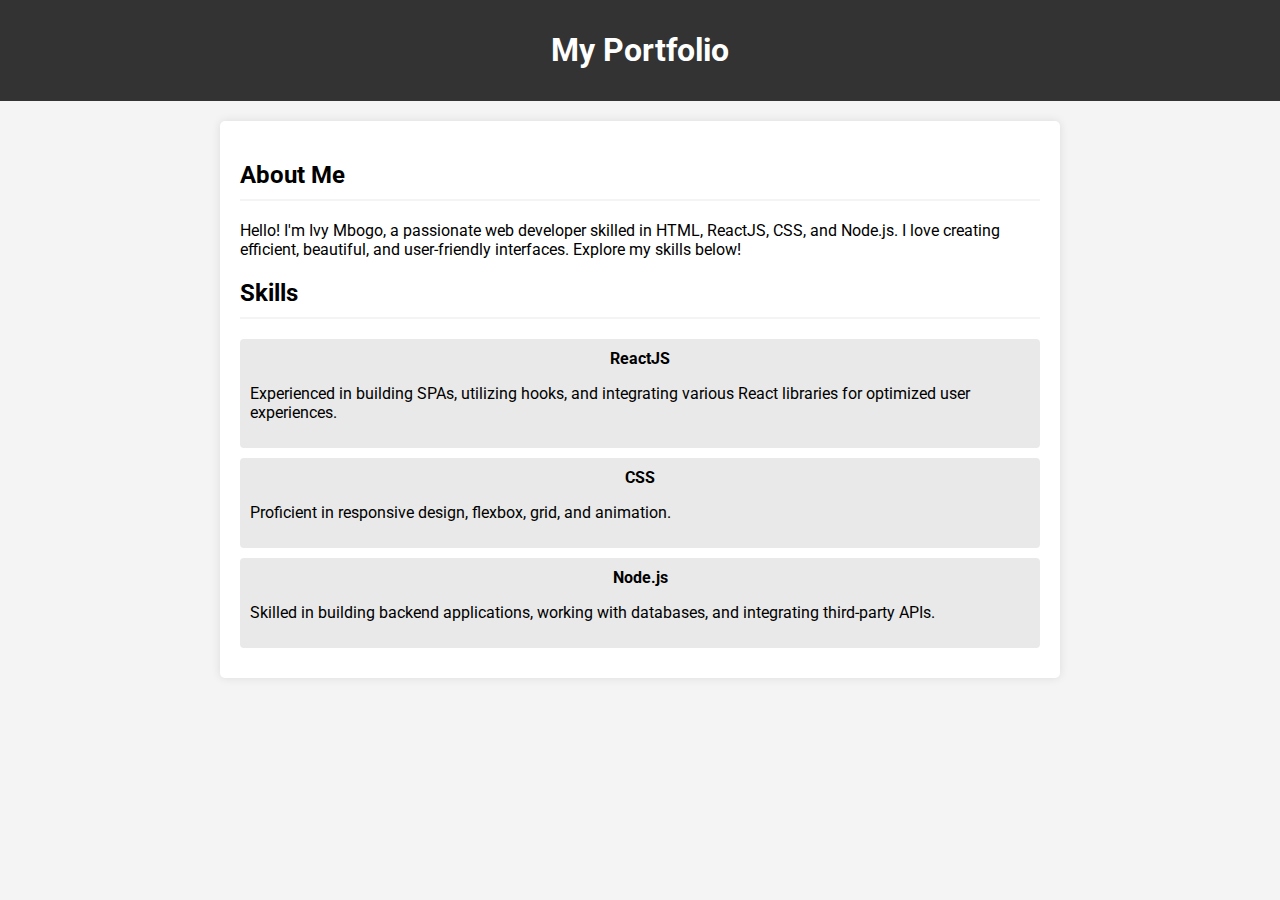
<file: index.html>
<!DOCTYPE html>
<html lang="en">

<head>
    <meta charset="UTF-8">
    <meta name="viewport" content="width=device-width, initial-scale=1.0">
    <title>My Portfolio</title>
    <link href="https://fonts.googleapis.com/css?family=Roboto:400,700&display=swap" rel="stylesheet">
    <!-- css link -->
    <link rel="stylesheet" href="style.css">
    
</head>

<body>
    <header>
        <h1>My Portfolio</h1>
    </header>
    <div class="container">
        <section >
            <h2>About Me</h2>
            <p>
                Hello! I'm Ivy Mbogo, a passionate web developer skilled in HTML, ReactJS, CSS, and Node.js. I love creating efficient, beautiful, and user-friendly interfaces. Explore my skills below!
            </p>
        </section>
        <section>
            <h2>Skills</h2>
            <div class="skill">
                <div class="skill-name">ReactJS</div>
                <p>Experienced in building SPAs, utilizing hooks, and integrating various React libraries for optimized user experiences.</p>
            </div>
            <div class="skill">
                <div class="skill-name">CSS</div>
                <p>Proficient in responsive design, flexbox, grid, and animation.</p>
            </div>
            <div class="skill">
                <div class="skill-name">Node.js</div>
                <p>Skilled in building backend applications, working with databases, and integrating third-party APIs.</p>
            </div>
        </section>
    </div>
</body>

</html>
</file>
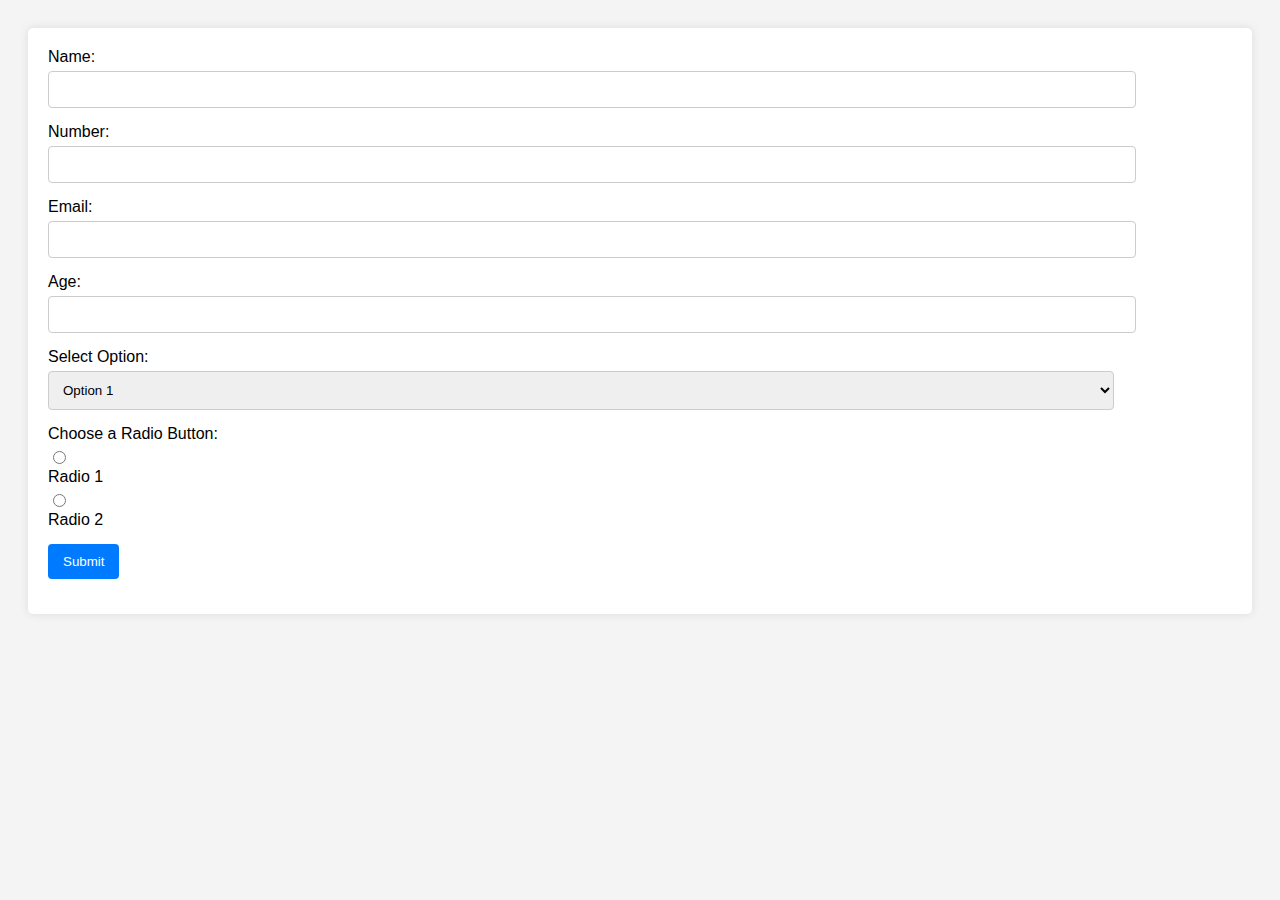
<file: form.html>
<!DOCTYPE html>
<html lang="en">
<head>
    <meta charset="UTF-8">
    <meta name="viewport" content="width=device-width, initial-scale=1.0">
    <title>Simple Form</title>
    <style>
        /* Styling the body */
        body {
            font-family: Arial, sans-serif;
            padding: 20px;
            background-color: #f4f4f4;
        }

        /* Styling the form */
        form {
            background-color: #ffffff;
            padding: 20px;
            border-radius: 5px;
            box-shadow: 0 0 10px rgba(0, 0, 0, 0.1);
        }

        /* Styling divs containing form elements for spacing */
        div {
            margin-bottom: 15px;
        }

        /* Styling labels */
        label {
            display: block;
            margin-bottom: 5px;
        }

        /* Styling input fields */
        input[type="text"], input[type="tel"], input[type="email"], input[type="number"], select {
            width: 90%;
            padding: 10px;
            border: 1px solid #ccc;
            border-radius: 4px;
        }

        /* Styling the submit button */
        input[type="submit"] {
            background-color: #007BFF;
            color: #ffffff;
            padding: 10px 15px;
            border: none;
            border-radius: 4px;
            cursor: pointer;
        }

        input[type="submit"]:hover {
            background-color: #0056b3;
        }

        /* Styling radio buttons */
        input[type="radio"] {
            margin-right: 5px;
        }
    </style>
</head>
<body>

    <form action="#">
    <div>
        <label for="name">Name:</label>
        <input type="text" id="name" name="name">
    </div>

    <div>
        <label for="number">Number:</label>
        <input type="tel" id="number" name="number">
    </div>

    <div>
        <label for="email">Email:</label>
        <input type="email" id="email" name="email">
    </div>

    <div>
        <label for="age">Age:</label>
        <input type="number" id="age" name="age">
    </div>

    <div>
        <label for="options">Select Option:</label>
        <select id="options" name="options">
            <option value="option1">Option 1</option>
            <option value="option2">Option 2</option>
            <option value="option3">Option 3</option>
        </select>
    </div>

    <div>
        <label>Choose a Radio Button:</label>
        <input type="radio" id="radio1" name="radioChoice" value="Radio 1">
        <label for="radio1">Radio 1</label>

        <input type="radio" id="radio2" name="radioChoice" value="Radio 2">
        <label for="radio2">Radio 2</label>
    </div>

    <div>
        <input type="submit" value="Submit">
    </div>
</form>

</body>
</html>
</file>
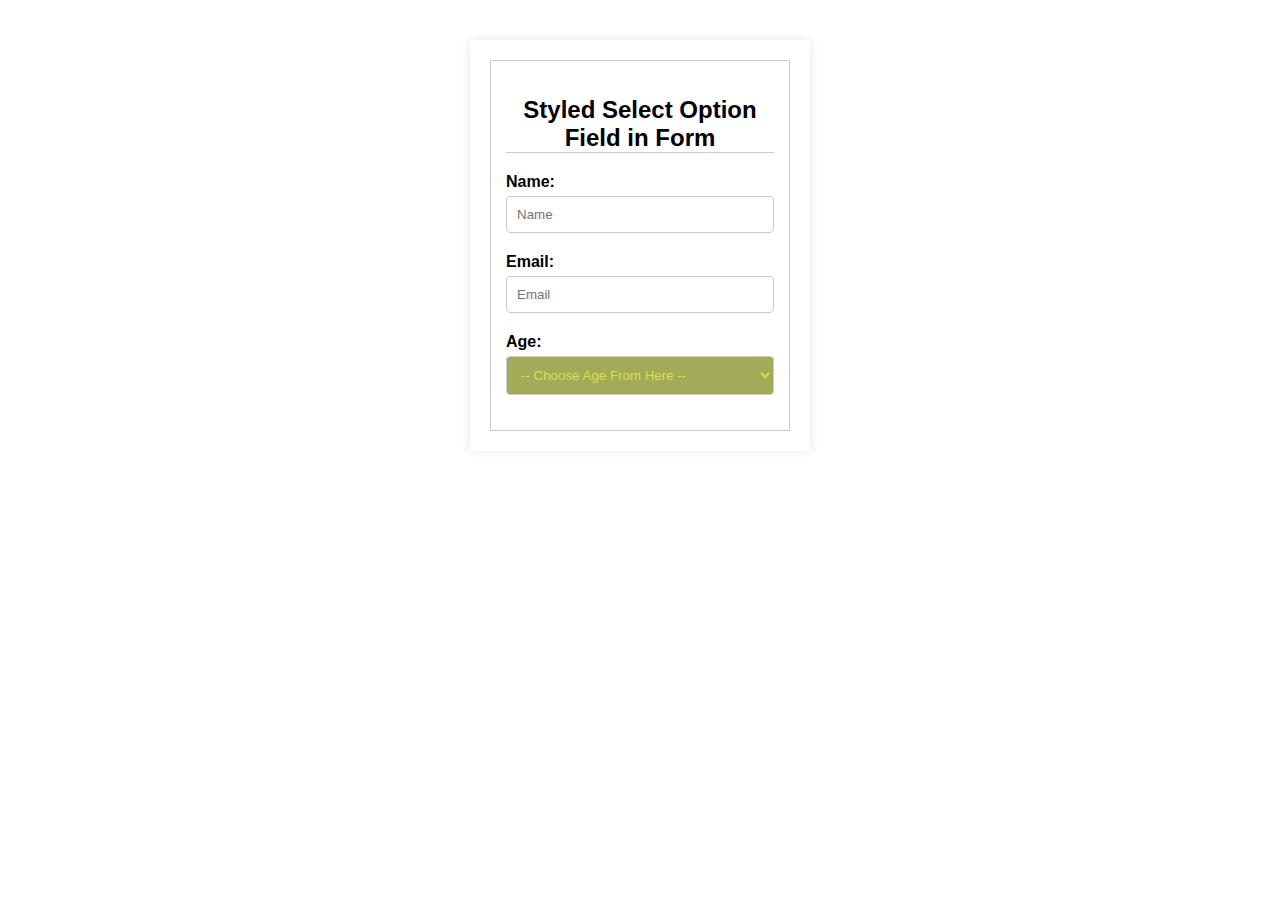
<file: select.html>
<!DOCTYPE html>
<html lang="en">
  <head>
    <meta charset="UTF-8" />
    <meta name="viewport" content="width=device-width, initial-scale=1.0" />
    <title>Styled Select Option Field in Form</title>
    <link rel="stylesheet" href="select.css" />
  </head>

  <body>
    <form>
      <h2>Styled Select Option Field in Form</h2>

      <label for="name">Name:</label>
      <input type="text" id="name" name="name" placeholder="Name" />

      <label for="email">Email:</label>
      <input type="text" id="email" name="email" placeholder="Email" />

      <label for="age">Age:</label>

      <select id="age" name="age">
        <option value="">-- Choose Age From Here --</option>
        <option value="below_18">Below 18 years</option>
        <option value="between_18_25">Between 18-25 years</option>
        <option value="between_25_40">Between 25-40 years</option>
        <option value="between_40_60">Between 40-60 years</option>
        <option value="above_60">Above 60 years</option>
      </select>
    </form>
  </body>
</html>
</file>
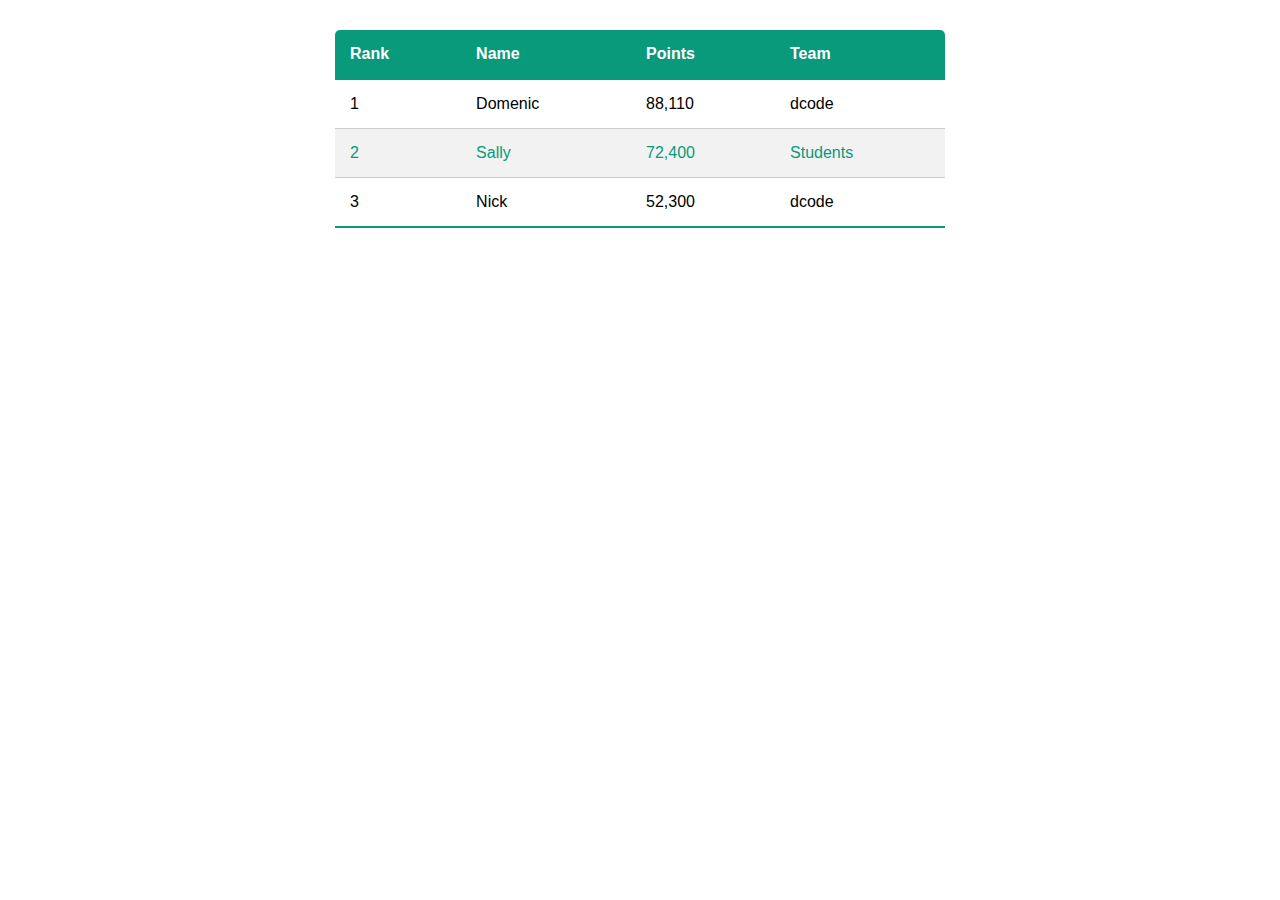
<file: table.html>
<!DOCTYPE html>
<html lang="en">
  <head>
    <meta charset="UTF-8" />
    <meta name="viewport" content="width=device-width, initial-scale=1.0" />
    <title>Ranking Table</title>
    <link rel="stylesheet" href="table.css" />
  </head>
  <body>
    <table>
      <thead class="head">
        <tr>
          <th style="border-top-left-radius: 5px;">Rank</th>
          <th>Name</th>
          <th>Points</th>
          <th style="border-top-right-radius: 5px;">Team</th>
        </tr>
      </thead>

      <tbody>
        <tr class="one">
          <td>1</td>
          <td>Domenic</td>
          <td>88,110</td>
          <td>dcode</td>
        </tr>

        <tr class="two">
          <td>2</td>
          <td>Sally</td>
          <td>72,400</td>
          <td>Students</td>
        </tr>

        <tr class="three">
          <td>3</td>
          <td>Nick</td>
          <td>52,300</td>
          <td>dcode</td>
        </tr>
        
      </tbody>
    </table>
  </body>
</html>
</file>
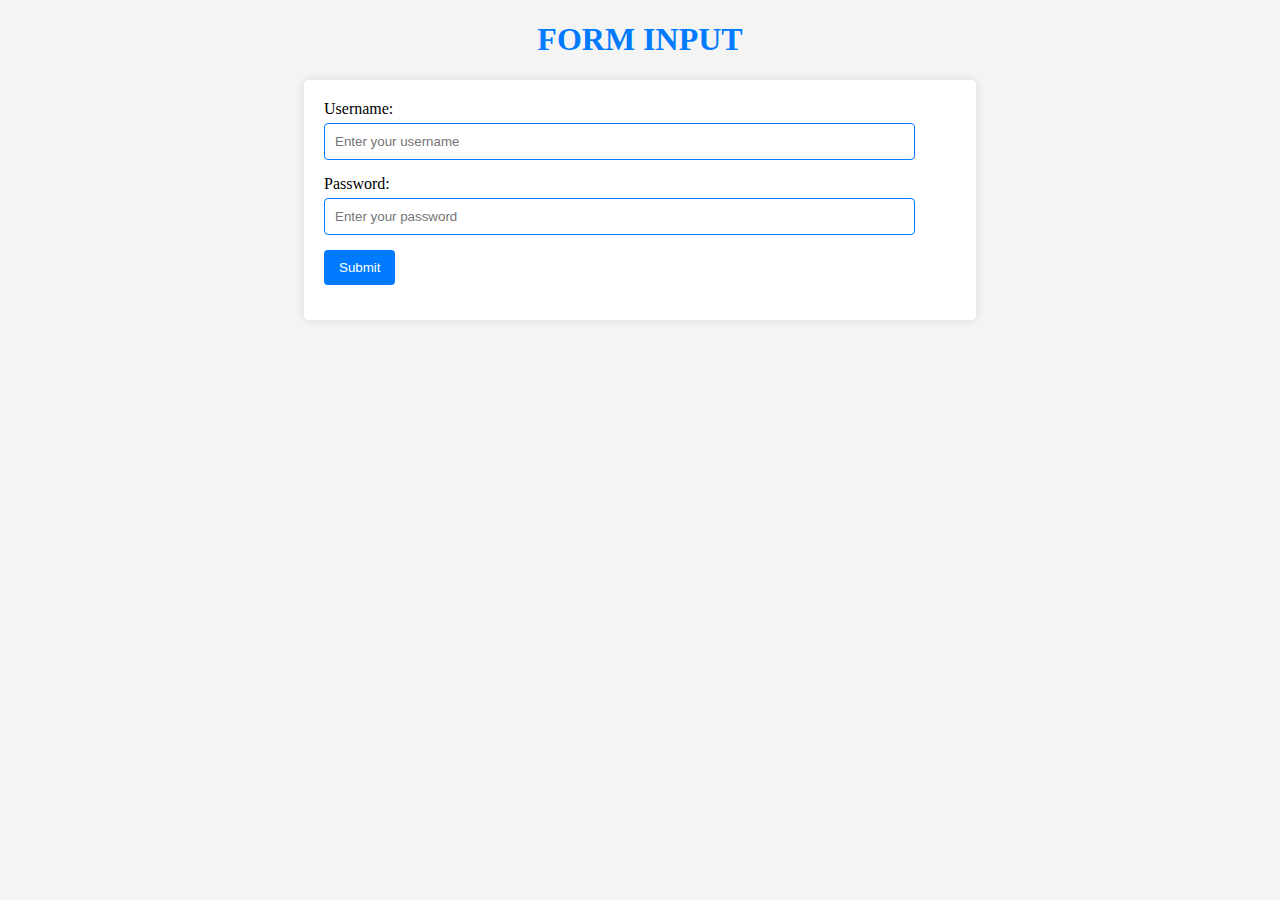
<file: taskone.html>
<!DOCTYPE html>
<html lang="en">
<head>
    <meta charset="UTF-8">
    <meta name="viewport" content="width=device-width, initial-scale=1.0">
    <title>FORM</title>
    <!-- Link CSS -->
    <link rel="stylesheet" href="task.css">
    <h1>form input</h1>
</head>


<body>
    <form action="" >
        <div>
            <label for="username">Username:</label>
            <input type="text" name="username" id="username" placeholder="Enter your username">
        </div>
        
        <div>
            <label for="password">Password:</label>
            <input type="password" name="password" id="password" placeholder="Enter your password">
        </div>
        <div>
            <input type="submit" value="Submit">
        </div>
    </form>
</body>
</html>
</file>
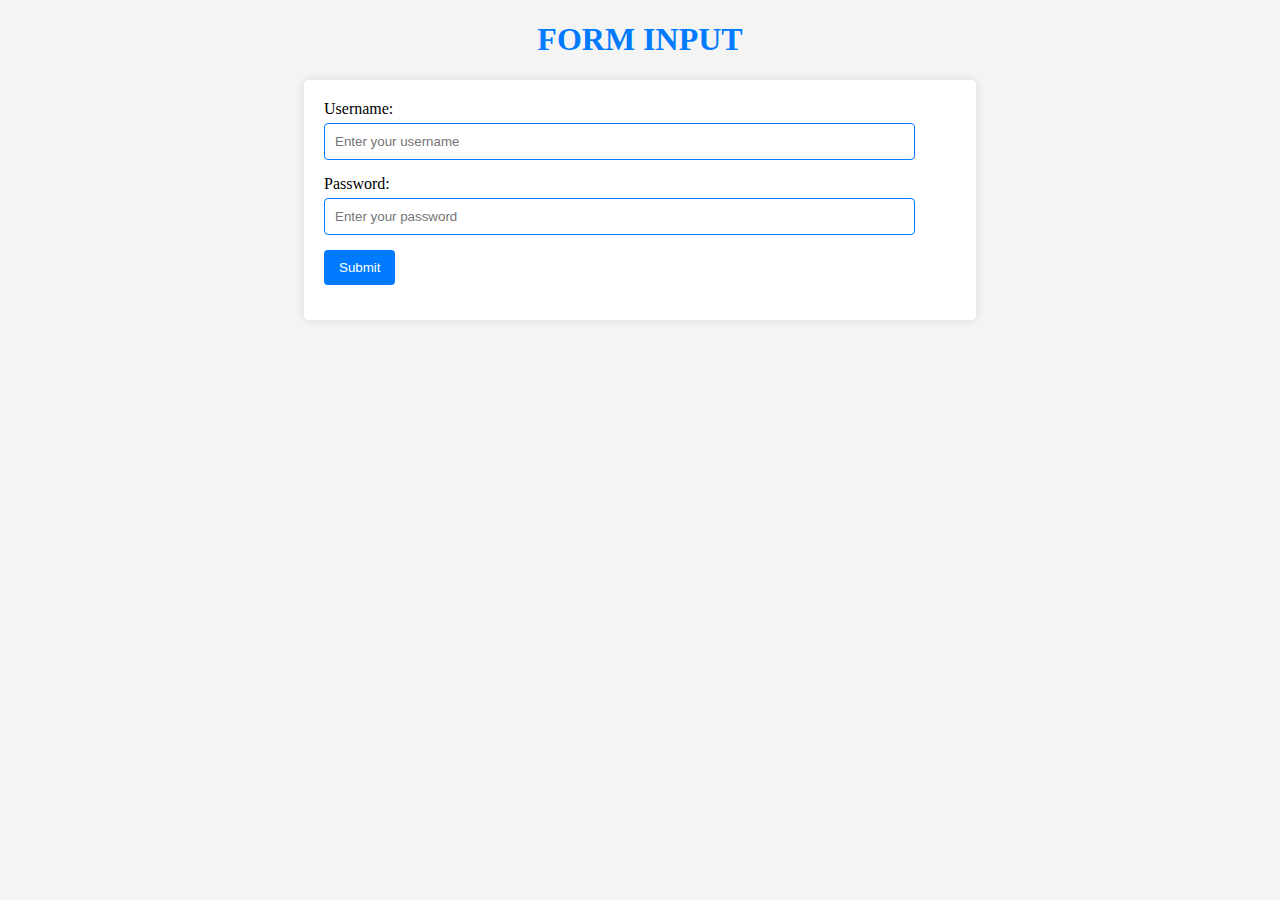
<file: classwork/taskone.html>
<!DOCTYPE html>
<html lang="en">
<head>
    <meta charset="UTF-8">
    <meta name="viewport" content="width=device-width, initial-scale=1.0">
    <title>FORM</title>
    <!-- Link CSS -->
    <link rel="stylesheet" href="task.css">
    <h1>form input</h1>
</head>


<body>
    <form action="" >
        <div>
            <label for="username">Username:</label>
            <input type="text" name="username" id="username" placeholder="Enter your username">
        </div>
        
        <div>
            <label for="password">Password:</label>
            <input type="password" name="password" id="password" placeholder="Enter your password">
        </div>
        <div>
            <input type="submit" value="Submit">
        </div>
    </form>
</body>
</html>
</file>
<file: style.css>
body {
  font-family: Roboto, sans-serif;
  margin: 0;
  padding: 0;
  background-color: #f4f4f4;
}

header {
  background-color: #333;
  color: #fff;
  text-align: center;
  padding: 10px 0;
}

.container {
  max-width: 800px;
  margin: 20px auto;
  background-color: #fff;
  padding: 20px;
  border-radius: 5px;
  box-shadow: 0px 0px 10px rgba(0, 0, 0, 0.1);
}

h2 {
  border-bottom: 2px solid #f4f4f4;
  padding-bottom: 10px;
  margin-bottom: 20px;
}

.skill {
  background-color: #e9e9e9;
  border-radius: 4px;
  padding: 10px;
  margin-bottom: 10px;
}

.skill-name {
  font-weight: bold;
  text-align: center;
}
</file>
<file: select.css>
body {
  font-family: Arial, sans-serif;
  padding: 20px;
  max-width: 300px;
  margin: 0 auto;
  box-shadow: 0px 0px 10px rgba(0, 0, 0, 0.1);
  /* padding-bottom: 20px; */
  margin: 40px auto;
}

form {
  display: flex;
  flex-direction: column;
  padding: 15px;
  border: 1px solid #ccc;
}

h2 {
  border-bottom: 1px solid #ccc;
  text-align: center;
}

label {
  margin-bottom: 5px;
  font-weight: bold;
}

input[type="text"] {
  padding: 10px;
  margin-bottom: 20px;
  border: 1px solid #ccc;
  border-radius: 4px;
}

select {
  padding: 10px;
  border: 1px solid #ccc;
  border-radius: 4px;
  background-color: #f5f5f5;
  margin-bottom: 20px;
}

select {
  background-color: #a3ab57;
  color: #dadf52;
}

/* yellow #ecf149 */
/* brown #a3ab57 */
</file>
<file: table.css>
body {
    font-family: Arial, sans-serif;
    margin: 30px;
}

table {
    width: 50%;
    border-collapse: collapse;
    margin: auto;
}

th,td {
    padding: 15px;
    text-align: left;
}

th {
    background-color: #09997b;
   color: white;
  
}

tr:nth-child(even) {
  background-color: #f2f2f2;
  color: #09997b;
  border-top: 1px solid #ccc;
  border-bottom: 1px solid #ccc;
}

tr:last-child{
    border-bottom: 2px solid #09997b;
}
</file>
<file: task.css>
body {
  background-color: #f4f4f4;
}

h1 {
  text-transform: uppercase;
  text-align: center;
  color: #007bff;
}

form {
  background-color: #ffffff;
  padding: 20px;
  border-radius: 5px;
  box-shadow: 0 0 10px rgba(0, 0, 0, 0.1);
  width: 50%;
  margin: 0 auto;
}

div {
  margin-bottom: 15px;
}

label {
  display: block;
  margin-bottom: 5px;
}

input[type="text"],
input[type="password"] {
  width: 90%;
  padding: 10px;
  border: 1px solid #007bff;
  border-radius: 4px;
}

input[type="submit"] {
  background-color: #007bff;
  color: #ffffff;
  padding: 10px 15px;
  border: none;
  border-radius: 4px;
  cursor: pointer;
}

input[type="submit"]:hover {
  background-color: #0056b3;
}
</file>
<file: classwork/task.css>
body {
  background-color: #f4f4f4;
}

h1 {
  text-transform: uppercase;
  text-align: center;
  color: #007bff;
}

form {
  background-color: #ffffff;
  padding: 20px;
  border-radius: 5px;
  box-shadow: 0 0 10px rgba(0, 0, 0, 0.1);
  width: 50%;
  margin: 0 auto;
}

div {
  margin-bottom: 15px;
}

label {
  display: block;
  margin-bottom: 5px;
}

input[type="text"],
input[type="password"] {
  width: 90%;
  padding: 10px;
  border: 1px solid #007bff;
  border-radius: 4px;
}

input[type="submit"] {
  background-color: #007bff;
  color: #ffffff;
  padding: 10px 15px;
  border: none;
  border-radius: 4px;
  cursor: pointer;
}

input[type="submit"]:hover {
  background-color: #0056b3;
}
</file>
